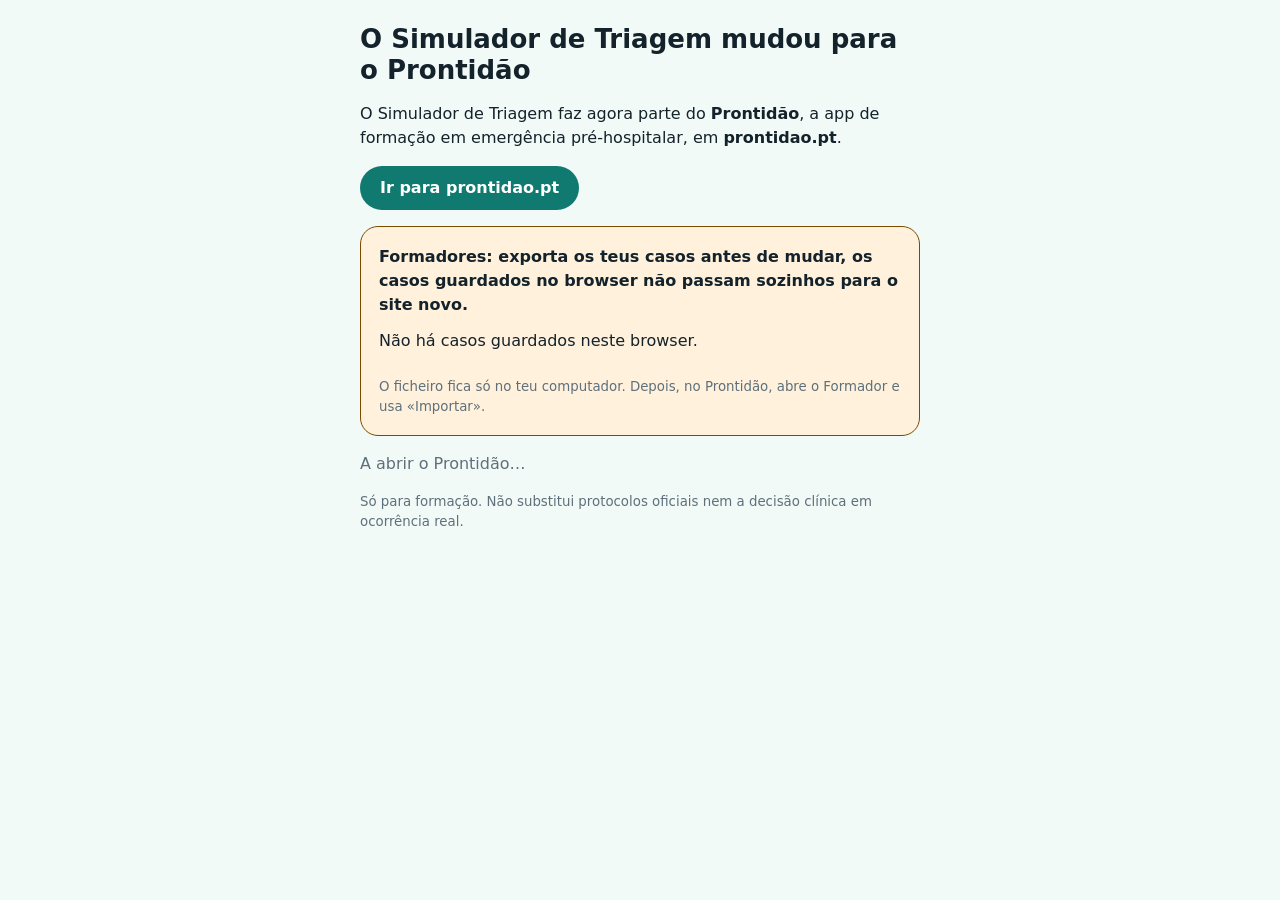
<file: index.html>
<!doctype html>
<html lang="pt-PT" data-destino="https://prontidao.pt/simulador/">
<head>
<meta charset="utf-8">
<meta name="viewport" content="width=device-width, initial-scale=1">
<meta http-equiv="Content-Security-Policy" content="default-src 'none'; script-src 'self'; style-src 'self'; img-src 'self'; base-uri 'none'; form-action 'none'">
<meta name="referrer" content="no-referrer">
<meta name="robots" content="noindex">
<link rel="canonical" href="https://prontidao.pt/simulador/">
<title>Simulador de Triagem mudou para o Prontidão</title>
<link rel="stylesheet" href="mudanca.css">
<script src="mudanca.js" defer></script>
</head>
<body>
<main>
  <h1>O Simulador de Triagem mudou para o Prontidão</h1>
  <p>O Simulador de Triagem faz agora parte do <b>Prontidão</b>, a app de formação em emergência pré-hospitalar, em <b>prontidao.pt</b>.</p>
  <p><a class="btn btn-principal" href="https://prontidao.pt/simulador/">Ir para prontidao.pt</a></p>
  <section class="cartao aviso" aria-labelledby="t-formadores">
    <p id="t-formadores"><b>Formadores: exporta os teus casos antes de mudar, os casos guardados no browser não passam sozinhos para o site novo.</b></p>
    <p id="estado-casos" role="status">A verificar se há casos guardados neste browser…</p>
    <p><button type="button" class="btn btn-secundario" id="btn-exportar" hidden>Exportar os meus casos</button></p>
    <small>O ficheiro fica só no teu computador. Depois, no Prontidão, abre o Formador e usa «Importar».</small>
  </section>
  <p id="espera" class="muted" hidden>A abrir o Prontidão…</p>
  <small>Só para formação. Não substitui protocolos oficiais nem a decisão clínica em ocorrência real.</small>
</main>
</body>
</html>
</file>
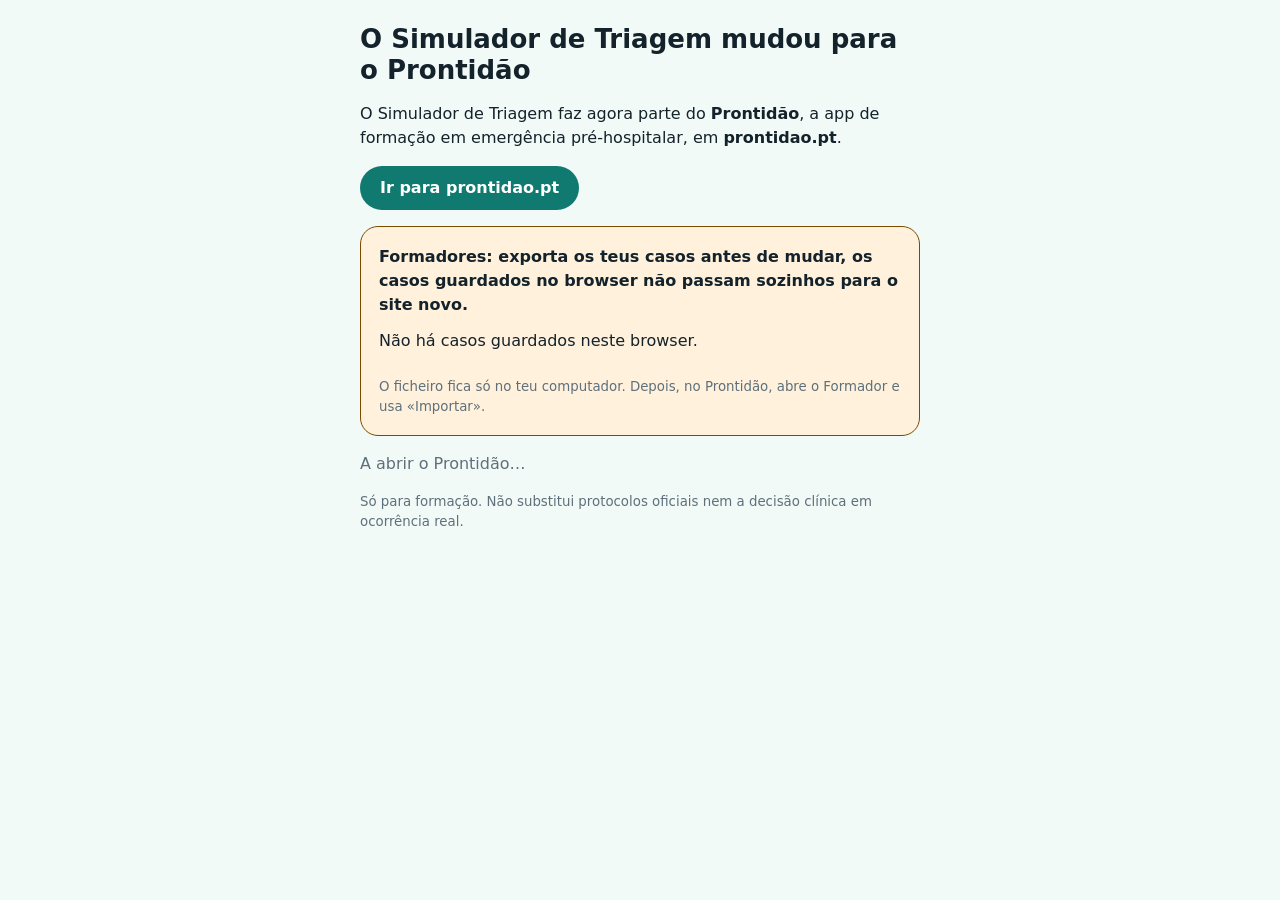
<file: abcde.html>
<!doctype html>
<html lang="pt-PT" data-destino="https://prontidao.pt/abcde/">
<head>
<meta charset="utf-8">
<meta name="viewport" content="width=device-width, initial-scale=1">
<meta http-equiv="Content-Security-Policy" content="default-src 'none'; script-src 'self'; style-src 'self'; img-src 'self'; base-uri 'none'; form-action 'none'">
<meta name="referrer" content="no-referrer">
<meta name="robots" content="noindex">
<link rel="canonical" href="https://prontidao.pt/abcde/">
<title>Simulador de Triagem mudou para o Prontidão</title>
<link rel="stylesheet" href="mudanca.css">
<script src="mudanca.js" defer></script>
</head>
<body>
<main>
  <h1>O Simulador de Triagem mudou para o Prontidão</h1>
  <p>O Simulador de Triagem faz agora parte do <b>Prontidão</b>, a app de formação em emergência pré-hospitalar, em <b>prontidao.pt</b>.</p>
  <p><a class="btn btn-principal" href="https://prontidao.pt/abcde/">Ir para prontidao.pt</a></p>
  <section class="cartao aviso" aria-labelledby="t-formadores">
    <p id="t-formadores"><b>Formadores: exporta os teus casos antes de mudar, os casos guardados no browser não passam sozinhos para o site novo.</b></p>
    <p id="estado-casos" role="status">A verificar se há casos guardados neste browser…</p>
    <p><button type="button" class="btn btn-secundario" id="btn-exportar" hidden>Exportar os meus casos</button></p>
    <small>O ficheiro fica só no teu computador. Depois, no Prontidão, abre o Formador e usa «Importar».</small>
  </section>
  <p id="espera" class="muted" hidden>A abrir o Prontidão…</p>
  <small>Só para formação. Não substitui protocolos oficiais nem a decisão clínica em ocorrência real.</small>
</main>
</body>
</html>
</file>
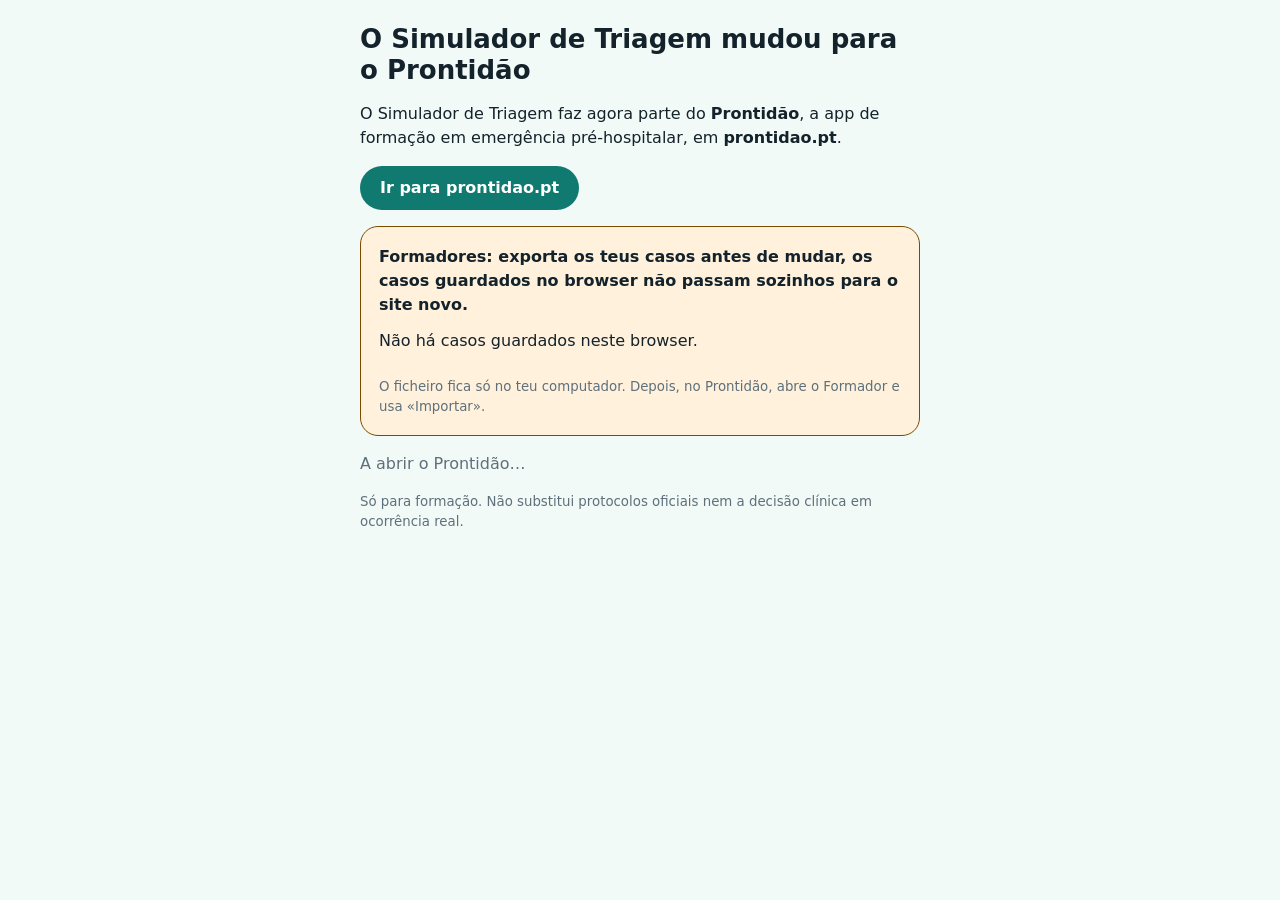
<file: parametros_vitais.html>
<!doctype html>
<html lang="pt-PT" data-destino="https://prontidao.pt/parametros/">
<head>
<meta charset="utf-8">
<meta name="viewport" content="width=device-width, initial-scale=1">
<meta http-equiv="Content-Security-Policy" content="default-src 'none'; script-src 'self'; style-src 'self'; img-src 'self'; base-uri 'none'; form-action 'none'">
<meta name="referrer" content="no-referrer">
<meta name="robots" content="noindex">
<link rel="canonical" href="https://prontidao.pt/parametros/">
<title>Simulador de Triagem mudou para o Prontidão</title>
<link rel="stylesheet" href="mudanca.css">
<script src="mudanca.js" defer></script>
</head>
<body>
<main>
  <h1>O Simulador de Triagem mudou para o Prontidão</h1>
  <p>O Simulador de Triagem faz agora parte do <b>Prontidão</b>, a app de formação em emergência pré-hospitalar, em <b>prontidao.pt</b>.</p>
  <p><a class="btn btn-principal" href="https://prontidao.pt/parametros/">Ir para prontidao.pt</a></p>
  <section class="cartao aviso" aria-labelledby="t-formadores">
    <p id="t-formadores"><b>Formadores: exporta os teus casos antes de mudar, os casos guardados no browser não passam sozinhos para o site novo.</b></p>
    <p id="estado-casos" role="status">A verificar se há casos guardados neste browser…</p>
    <p><button type="button" class="btn btn-secundario" id="btn-exportar" hidden>Exportar os meus casos</button></p>
    <small>O ficheiro fica só no teu computador. Depois, no Prontidão, abre o Formador e usa «Importar».</small>
  </section>
  <p id="espera" class="muted" hidden>A abrir o Prontidão…</p>
  <small>Só para formação. Não substitui protocolos oficiais nem a decisão clínica em ocorrência real.</small>
</main>
</body>
</html>
</file>
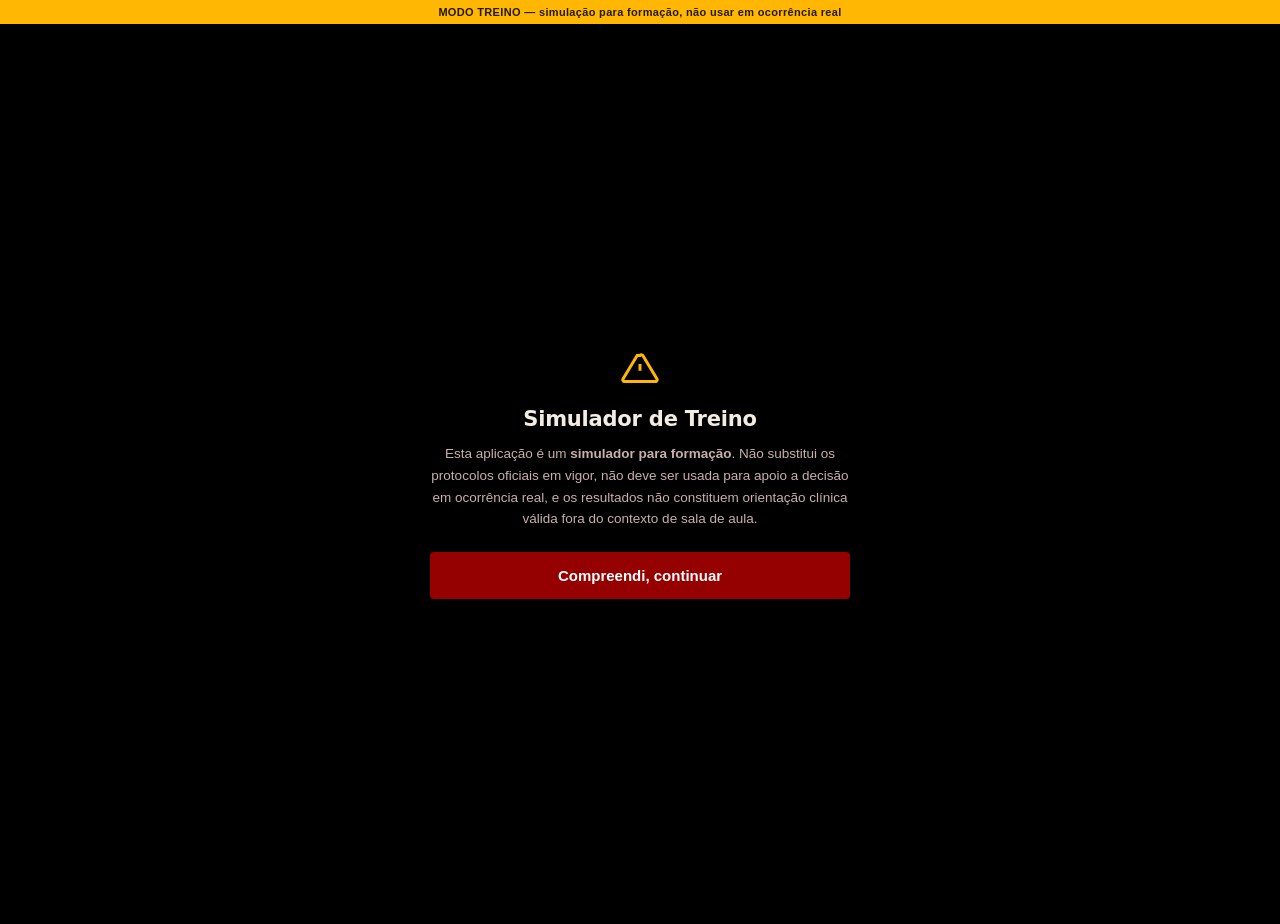
<file: triagem_template.html>
<!DOCTYPE html>
<html lang="pt-PT">
<head>
<meta charset="UTF-8">
<meta name="viewport" content="width=device-width, initial-scale=1.0, maximum-scale=1">
<title>Triagem — Simulador de Treino</title>
<style>
  :root{
    --bg: #000000; --panel: #3D0000; --panel-2: #4A0000; --header-1: #000000; --header-2: #3D0000; --ink: #F3ECE3; --ink-soft: #C9AFAF; --line: #5C1010;
    /* --red é reservado EXCLUSIVAMENTE pra bandeira clínica de urgência real —
       nunca usar em botões, chips selecionados ou qualquer destaque de marca */
    --red: #FF0000; --red-soft: #550000;
    --teal: #5FD1C0; --teal-soft: #12302D;
    --amber: #FFB703; --amber-soft: #3D2B08;
    /* cor de marca/destaque (vermelho-sangue) — deliberadamente mais escura
       que --red, pra nunca ser confundida com bandeira de urgência */
    --brand: #950101; --brand-2: #950101; --brand-soft: #2A0000;
    --success: #4ADE80;
    --radius: 4px;
  }
  *{box-sizing:border-box; -webkit-tap-highlight-color: transparent;}
  html,body{margin:0; padding:0; background:var(--bg); color:var(--ink);
    font-family: -apple-system, BlinkMacSystemFont, "Segoe UI", Roboto, Helvetica, Arial, sans-serif;
    -webkit-font-smoothing: antialiased;
  }
  .display{ font-family: ui-sans-serif, system-ui, -apple-system, "Segoe UI", Roboto, Arial, sans-serif;
    font-weight: 800; letter-spacing: -0.01em; }
  button{ font-family: inherit; }
  [data-instrutor-only]{ display:none; }
  body.is-instrutor [data-instrutor-only]{ display:block; }
  body.is-instrutor [data-instrutor-only].inline{ display:inline-flex; }

  /* ---------- faixa de treino (sempre visível) ---------- */
  #trainingBanner{ position:sticky; top:0; z-index:30; background:var(--amber); color:#241A00;
    font-size:11px; font-weight:800; text-align:center; padding:6px 10px; letter-spacing:.03em; }

  .view{ min-height:100vh; display:flex; flex-direction:column; }
  .view[hidden]{ display:none; }

  header{ position: sticky; top:26px; z-index: 20; background: linear-gradient(120deg, var(--header-1), var(--header-2)); color: #fff;
    padding: 12px 16px 12px; border-bottom: 3px solid rgba(0,0,0,.18); flex:0 0 auto; overflow:hidden; }
  header::before{ content:""; position:absolute; inset:0; z-index:-1; pointer-events:none;
    background-image:url("data:image/svg+xml,<svg xmlns='http://www.w3.org/2000/svg' width='150' height='60' viewBox='0 0 150 60'><path d='M0,30 H40 L46,30 L50,14 L54,30 L64,30 L70,30 L74,50 L78,4 L82,44 L86,30 L96,30 L102,22 L108,30 H150' fill='none' stroke='%23950101' stroke-width='2.5' stroke-linejoin='round' stroke-linecap='round'/></svg>"); background-repeat:repeat-x; background-position:0 center;
    background-size:150px 60%; opacity:.5; }
  .back-row{ display:flex; align-items:center; gap:6px; font-size:12.5px; color:#C9CFD6;
    margin-bottom:8px; font-weight:600; cursor:pointer; text-decoration:none; width:fit-content; }
  .back-row svg{ width:14px; height:14px; flex:0 0 auto; }
  .consulta-btn{ display:inline-flex; align-items:center; gap:7px; background:rgba(255,255,255,.14);
    border:1.5px solid rgba(255,255,255,.4); color:#fff; text-decoration:none; padding:8px 13px 8px 11px;
    border-radius:999px; font-size:12px; font-weight:800; flex:0 0 auto; }
  .consulta-btn svg{ width:15px; height:15px; flex:0 0 auto; }
  .consulta-btn:active{ background:rgba(255,255,255,.24); }
  .casos-header-row{ display:flex; align-items:center; gap:10px; flex-wrap:wrap; margin-bottom:2px; }
  .casos-header-row h1{ margin:0; }
  .top-row{ display:flex; align-items:flex-start; justify-content:space-between; gap:8px; }
  header h1{ margin:0; font-size: 19px; line-height:1.15; }
  header .tag{ font-size: 10.5px; letter-spacing: .04em; color: #C9CFD6; margin-top:2px; }
  .badge-count{ font-size:11px; color:#0E1013; background:#D8DBDE; padding:3px 8px;
    border-radius: 999px; white-space:nowrap; font-weight:700; flex:0 0 auto; }
  .mode-indicator{ font-size:10.5px; color:#C9CFD6; margin-top:6px; display:flex; align-items:center; gap:6px; }
  .mode-indicator b{ color:#fff; }
  .mode-indicator a{ color:#fff; text-decoration:underline; cursor:pointer; }

  main{ flex:1 1 auto; padding: 14px 14px 24px; max-width:640px; width:100%; margin:0 auto; }

  /* ---------- ecrã de aviso de treino ---------- */
  .gate-main{ display:flex; align-items:center; justify-content:center; flex:1; padding:24px 18px; }
  .gate-box{ max-width:420px; text-align:center; }
  .gate-box svg{ width:40px; height:40px; margin-bottom:14px; }
  .gate-box h1{ margin:0 0 12px; font-size:21px; }
  .gate-box p{ font-size:13.5px; line-height:1.6; color:var(--ink-soft); margin:0 0 22px; }
  .gate-box .cta-btn{ padding:15px 22px; }

  /* ---------- seleção de modo ---------- */
  .mode-intro{ text-align:center; padding:8px 4px 20px; }
  .mode-intro h2{ margin:0 0 6px; font-size:18px; }
  .mode-intro p{ font-size:13px; color:var(--ink-soft); margin:0; line-height:1.5; }
  .mode-btn-row{ display:flex; flex-direction:column; gap:10px; }
  .mode-btn{ padding:18px; border-radius:var(--radius); border:1.5px solid var(--line); background:var(--panel);
    font-size:15px; font-weight:800; color:var(--ink); cursor:pointer; text-align:left; display:flex; align-items:center; gap:12px; }
  .mode-btn svg{ width:22px; height:22px; flex:0 0 auto; color:var(--brand); }
  .mode-btn .mode-btn-sub{ font-size:11.5px; font-weight:600; color:var(--ink-soft); margin-top:2px; }
  .pin-box{ margin-top:14px; background:var(--panel); border:1px solid var(--line); border-radius:var(--radius); padding:14px; }
  .pin-error{ font-size:12px; color:var(--red); font-weight:700; margin:6px 2px 10px; }

  /* ---------- campos genéricos (formulário / editor) ---------- */
  .field-label{ display:block; font-size:11.5px; text-transform:uppercase; letter-spacing:.05em;
    color:var(--ink-soft); font-weight:700; margin:16px 2px 7px; }
  .field-label:first-child{ margin-top:0; }
  .field-input{ width:100%; padding:11px 12px; border-radius:var(--radius); border:1px solid var(--line);
    font-size:14.5px; background:var(--panel-2); color:var(--ink); font-family:inherit; }
  .field-input:focus{ outline:2px solid var(--brand); outline-offset:-1px; }
  .field-textarea{ resize:vertical; line-height:1.5; }

  /* ---------- casos ---------- */
  .caso-card{ background:var(--panel); border:1px solid var(--line); border-radius:var(--radius);
    padding:14px 15px; margin-bottom:9px; cursor:pointer; }
  .caso-card.livre{ border-style:dashed; border-color:var(--ink-soft); }
  .caso-card-top{ display:flex; align-items:center; justify-content:space-between; gap:8px; }
  .caso-titulo{ font-size:14.5px; font-weight:800; line-height:1.3; }
  .caso-badge{ font-size:10px; font-weight:700; text-transform:uppercase; letter-spacing:.03em;
    padding:2px 8px; border-radius:999px; background:var(--panel-2); color:var(--ink-soft); white-space:nowrap; }
  .caso-cat{ font-size:11.5px; color:var(--ink-soft); margin-top:4px; }
  .caso-del{ font-size:11px; font-weight:700; color:var(--red); margin-top:8px; cursor:pointer; display:inline-block; }
  .casos-tools{ display:flex; gap:8px; margin-top:16px; }
  .mini-btn{ flex:1; padding:10px; border-radius:var(--radius); border:1px solid var(--line); background:var(--panel-2);
    font-size:12.5px; font-weight:700; color:var(--ink); text-align:center; cursor:pointer; }

  /* ---------- vinheta ---------- */
  .vinheta-box{ background:var(--panel); border:1.5px solid var(--brand); border-radius:var(--radius); padding:14px 15px; margin-bottom:16px; }
  .vinheta-label{ font-size:10.5px; text-transform:uppercase; letter-spacing:.05em; font-weight:800; color:var(--ink-soft); margin-bottom:6px; }
  .vinheta-label span{ color:var(--ink); }
  .vinheta-texto{ font-size:13.5px; line-height:1.6; color:var(--ink); font-style:italic; }
  .vinheta-instrutor-tools{ display:flex; gap:8px; margin-top:12px; }
  .gabarito-box{ margin-top:12px; background:var(--panel-2); border:1.5px dashed var(--ink-soft); border-radius:var(--radius); padding:12px 13px; }
  .gabarito-label{ font-size:10.5px; text-transform:uppercase; letter-spacing:.05em; font-weight:800; color:var(--ink-soft); margin-bottom:8px; }
  .gabarito-resposta{ font-size:14px; font-weight:800; color:var(--ink); margin-bottom:4px; }
  .gabarito-nota{ font-size:12.5px; color:var(--ink); line-height:1.5; margin-top:8px; }
  .gabarito-check{ display:flex; align-items:center; gap:7px; font-size:12.5px; font-weight:800; margin-top:10px; padding-top:10px; border-top:1px solid var(--line); }
  .gabarito-check svg{ width:15px; height:15px; flex:0 0 auto; }
  .gabarito-check.ok{ color:var(--success); }
  .gabarito-check.parcial{ color:var(--amber); }
  .gabarito-check.falhou{ color:var(--red); }

  /* ---------- formulário ---------- */
  .cat-label{ font-size:11.5px; text-transform:uppercase; letter-spacing:.06em;
    color: var(--ink-soft); margin: 18px 2px 9px; font-weight:700; display:flex; align-items:center; gap:6px; }
  .cat-label:first-child{ margin-top:2px; }
  .cat-label svg{ width:13px; height:13px; opacity:.7; }

  .vitals-grid{ display:grid; grid-template-columns:repeat(2,minmax(0,1fr)); gap:8px; }
  @media (min-width:480px){ .vitals-grid{ grid-template-columns:repeat(3,minmax(0,1fr)); } }
  .vital-card{ background:var(--panel); border:1px solid var(--line); border-radius:var(--radius); padding:10px 12px 11px; }
  .vital-label{ font-size:11px; font-weight:700; color:var(--ink-soft); text-transform:uppercase; letter-spacing:.04em; }
  .vital-input-row{ display:flex; align-items:baseline; gap:4px; margin-top:4px; }
  .vital-input-row input{ width:100%; border:none; background:transparent; font-size:22px; font-weight:800;
    color:var(--ink); padding:2px 0; font-family:inherit; -moz-appearance:textfield; }
  .vital-input-row input::-webkit-outer-spin-button, .vital-input-row input::-webkit-inner-spin-button{ -webkit-appearance:none; margin:0; }
  .vital-input-row input:focus{ outline:none; }
  .vital-unit{ font-size:11.5px; color:var(--ink-soft); font-weight:600; white-space:nowrap; }
  .vital-hint{ display:inline-block; margin-top:6px; font-size:10.5px; font-weight:700; padding:2px 7px;
    border-radius:999px; background:var(--amber-soft); color:var(--amber); min-height:19px; }
  .vital-hint:empty{ visibility:hidden; }

  .search-wrap{ position:relative; margin: 2px 0 10px; }
  .sym-search{ width:100%; padding:10px 12px 10px 36px; border-radius: var(--radius);
    border:1px solid var(--line); font-size:14.5px; background:var(--panel-2); color:var(--ink); }
  .sym-search:focus{ outline:2px solid var(--brand); outline-offset:-1px; }
  .search-icon{ position:absolute; left:11px; top:50%; transform:translateY(-50%); width:15px; height:15px; opacity:.45; pointer-events:none; }

  .legend{ font-size:11px; color:var(--ink-soft); margin:0 2px 12px; display:flex; align-items:center; gap:5px; }
  .legend .dot{ width:7px; height:7px; border-radius:50%; background:var(--red); flex:0 0 auto; }

  .sym-card{ background:var(--panel); border:1px solid var(--line); border-radius: var(--radius); margin-bottom:8px; overflow:hidden; }
  .sym-card-head{ padding: 11px 13px; display:flex; align-items:center; justify-content:space-between; gap:10px; cursor:pointer; }
  .sym-card-head h3{ font-size:13.5px; margin:0; font-weight:700; }
  .sym-count-pill{ font-size:10.5px; font-weight:700; color:var(--ink-soft); background:var(--panel-2); padding:2px 7px; border-radius:999px; margin-left:auto; margin-right:8px; }
  .chevron{ width:9px; height:9px; border-right:2px solid var(--ink-soft); border-bottom:2px solid var(--ink-soft);
    transform: rotate(-45deg); transition: transform .15s ease; flex:0 0 auto; }
  .sym-card.open .chevron{ transform: rotate(45deg); }
  .sym-card-body{ display:none; padding: 2px 13px 13px; }
  .sym-card.open .sym-card-body{ display:block; }

  .chips-wrap{ display:flex; flex-wrap:wrap; gap:8px; }
  .sym-chip{ position:relative; flex:0 0 auto; font-size:13px; font-weight:600; padding:11px 14px; border-radius:999px;
    background:var(--panel-2); color:var(--ink); border:1.5px solid var(--line); min-height:44px; display:flex; align-items:center; gap:6px; cursor:pointer; user-select:none; }
  .sym-chip .flagdot{ width:6px; height:6px; border-radius:50%; background:var(--red); position:absolute; top:8px; right:9px; }
  .sym-chip.selected{ background:var(--brand); border-color:var(--brand); color:#fff; }
  .sym-chip .chk{ width:13px; height:13px; display:none; flex:0 0 auto; }
  .sym-chip.selected .chk{ display:block; }
  .sym-chip.selected.flagged{ border-color:var(--red); box-shadow:0 0 0 1.5px var(--red) inset; }

  .cta-wrap{ position:sticky; bottom:0; flex:0 0 auto; padding:10px 14px 16px;
    background:linear-gradient(to top, var(--bg) 65%, transparent); }
  .cta-inner{ max-width:640px; margin:0 auto; }
  .cta-count{ text-align:center; font-size:11.5px; color:var(--ink-soft); margin-bottom:8px; font-weight:600; }
  .cta-count b{ color:var(--ink); }
  .cta-btn{ width:100%; background:linear-gradient(120deg, var(--brand-2), var(--brand)); color:#fff; border:none; border-radius:var(--radius);
    padding:15px; font-size:15px; font-weight:800; text-align:center; cursor:pointer; }
  .cta-btn:disabled{ opacity:.45; }

  .context-label{ font-size:11.5px; text-transform:uppercase; letter-spacing:.06em;
    color: var(--ink-soft); margin: 2px 2px 8px; font-weight:700; }
  .context-toggle{ display:flex; gap:8px; margin-bottom:4px; }
  .context-btn{ flex:1; padding:13px 8px; border-radius:var(--radius); border:1.5px solid var(--line);
    background:var(--panel-2); font-size:13.5px; font-weight:800; text-align:center; cursor:pointer; color:var(--ink);
    min-height:48px; display:flex; align-items:center; justify-content:center; gap:7px; }
  .context-btn svg{ width:16px; height:16px; flex:0 0 auto; }
  .context-btn.active{ background:var(--brand); border-color:var(--brand); color:#fff; }
  .context-btn.active.trauma-on{ background:var(--red); border-color:var(--red); }
  .context-note{ font-size:11px; color:var(--ink-soft); margin:8px 2px 0; line-height:1.4; }

  /* ---------- resultado ---------- */
  .hero{ background:var(--panel); border:1px solid var(--line); border-radius:var(--radius); padding:16px 16px 15px; margin-bottom:14px; }
  .hero.sev-red{ border-top:5px solid var(--red); }
  .hero.sev-teal{ border-top:5px solid var(--teal); }
  .hero-flag{ display:flex; align-items:center; gap:7px; font-size:12px; font-weight:800;
    text-transform:uppercase; letter-spacing:.03em; margin-bottom:9px; }
  .hero.sev-red .hero-flag{ color:var(--red); }
  .hero.sev-teal .hero-flag{ color:var(--teal); }
  .hero-flag svg{ width:15px; height:15px; }
  .hero h2{ margin:0 0 10px; font-size:20px; line-height:1.2; }
  .hero-meta{ display:flex; align-items:center; gap:8px; margin-bottom:14px; flex-wrap:wrap; }
  .conf-badge{ font-size:13px; font-weight:800; padding:4px 10px; border-radius:999px; }
  .hero.sev-red .conf-badge{ background:var(--red-soft); color:var(--red); }
  .hero.sev-teal .conf-badge{ background:var(--teal-soft); color:var(--teal); }
  .conf-label{ font-size:12px; color:var(--ink-soft); font-weight:600; }

  .criteria-title{ font-size:11px; font-weight:800; text-transform:uppercase; letter-spacing:.05em; color:var(--ink-soft); margin-bottom:8px; }
  .criteria-wrap{ display:flex; flex-wrap:wrap; gap:7px; }
  .crit-chip{ font-size:12.5px; font-weight:600; padding:6px 11px; border-radius:999px; background:var(--panel-2); color:var(--ink); }
  .crit-chip.flag{ background:var(--red-soft); color:var(--red); display:flex; align-items:center; gap:5px; font-weight:800; }
  .crit-chip.flag svg{ width:11px; height:11px; }

  .section-box{ margin-top:14px; background:var(--teal-soft); border-left:3px solid var(--teal);
    border-radius:0 var(--radius) var(--radius) 0; padding:12px 13px; }
  .section-box-title{ display:flex; align-items:center; gap:6px; font-size:12px; font-weight:800; color:var(--teal);
    text-transform:uppercase; letter-spacing:.04em; margin-bottom:8px; }
  .section-box-title svg{ width:13px; height:13px; }
  ul.at-list{ margin:0; padding:0; list-style:none; }
  ul.at-list li{ font-size:13.5px; line-height:1.5; padding:5px 0 5px 16px; position:relative; color:var(--ink); }
  ul.at-list li::before{ content:""; position:absolute; left:2px; top:12px; width:5px; height:5px; background:var(--teal); border-radius:1px; }
  .at-group-label{ font-size:11px; font-weight:800; text-transform:uppercase; letter-spacing:.03em; color:var(--teal); margin:10px 0 2px; }
  .at-group-label:first-child{ margin-top:0; }

  .warn-box{ background:var(--amber-soft); border:1.5px solid var(--amber); border-radius:var(--radius); padding:13px 14px; margin-bottom:16px; }
  .warn-top{ display:flex; align-items:flex-start; gap:9px; }
  .warn-top svg{ width:20px; height:20px; flex:0 0 auto; margin-top:1px; }
  .warn-title{ font-size:14.5px; font-weight:800; color:var(--ink); line-height:1.3; margin-bottom:4px; }
  .warn-body{ font-size:12.5px; line-height:1.5; color:var(--ink); }
  .warn-body b{ font-weight:800; }

  .tied-label, .outras-label{ font-size:11.5px; text-transform:uppercase; letter-spacing:.06em; color:var(--ink-soft);
    font-weight:700; margin:16px 2px 10px; }
  .tied-label:first-child, .outras-label:first-child{ margin-top:4px; }

  .tied-card{ background:var(--panel); border:1.5px solid var(--line); border-radius:var(--radius); padding:13px 14px; margin-bottom:10px; }
  .tied-top{ display:flex; align-items:center; justify-content:space-between; gap:8px; margin-bottom:9px; }
  .tied-name{ font-size:15px; font-weight:800; line-height:1.25; }
  .tied-name .sub{ font-weight:600; color:var(--ink-soft); font-size:12.5px; }
  .tied-pct{ font-size:12.5px; font-weight:800; padding:3px 9px; border-radius:999px; background:var(--panel-2); color:var(--ink-soft); white-space:nowrap; }
  .tied-criteria{ display:flex; flex-wrap:wrap; gap:6px; }
  .crit-chip-sm{ font-size:11.5px; font-weight:600; padding:5px 9px; border-radius:999px; background:var(--panel-2); color:var(--ink-soft); }
  .crit-chip-sm.flag{ background:var(--red-soft); color:var(--red); font-weight:800; }

  .empty-state{ text-align:center; color:var(--ink-soft); padding:50px 20px; font-size:14px; line-height:1.6; }
  .empty-state svg{ width:34px; height:34px; opacity:.4; margin-bottom:10px; }

  .footer-note{ margin-top:20px; text-align:center; color:var(--ink-soft); font-size:11px; line-height:1.5; padding:0 6px; }
  .footer-note b{ color:var(--red); }
</style>
</head>
<body>

<div id="trainingBanner">MODO TREINO — simulação para formação, não usar em ocorrência real</div>

<div id="app">

  <!-- ========================= GATE DE AVISO ========================= -->
  <div class="view" id="view-gate">
    <main class="gate-main">
      <div class="gate-box">
        <svg viewBox="0 0 24 24" fill="none" stroke="#FFB703" stroke-width="1.8"><path d="M12 9v4M12 17h.01M10.3 3.9L1.8 18a1 1 0 00.9 1.5h18.6a1 1 0 00.9-1.5L13.7 3.9a1 1 0 00-1.7 0z"/></svg>
        <h1 class="display">Simulador de Treino</h1>
        <p>Esta aplicação é um <b>simulador para formação</b>. Não substitui os protocolos oficiais em vigor, não deve ser usada para apoio a decisão em ocorrência real, e os resultados não constituem orientação clínica válida fora do contexto de sala de aula.</p>
        <button class="cta-btn" id="btnAckTreino">Compreendi, continuar</button>
      </div>
    </main>
  </div>

  <!-- ========================= SELEÇÃO DE MODO ========================= -->
  <div class="view" id="view-mode" hidden>
    <header><h1 class="display">Quem está a usar?</h1><div class="tag">Escolha o seu perfil nesta sessão</div></header>
    <main>
      <div class="mode-btn-row">
        <button class="mode-btn" id="btnSouAluno">
          <svg viewBox="0 0 24 24" fill="none" stroke="currentColor" stroke-width="2"><path d="M12 14l9-5-9-5-9 5 9 5z"/><path d="M12 14l6.16-3.42A9 9 0 0121 12v3.5"/><path d="M6 12v5c3 2 9 2 12 0v-5"/></svg>
          <div><div>Sou Aluno</div><div class="mode-btn-sub">Vejo só o resultado do motor, sem gabarito</div></div>
        </button>
        <button class="mode-btn" id="btnSouInstrutor">
          <svg viewBox="0 0 24 24" fill="none" stroke="currentColor" stroke-width="2"><circle cx="12" cy="8" r="4"/><path d="M4 21v-1a8 8 0 0116 0v1"/></svg>
          <div><div>Sou Instrutor</div><div class="mode-btn-sub">Vejo gabarito e posso criar casos</div></div>
        </button>
      </div>
      <div class="pin-box" id="pinBox" hidden>
        <label class="field-label">Código do dia (fornecido pelo instrutor responsável)</label>
        <input id="pinInput" class="field-input" type="tel" inputmode="numeric" maxlength="4" placeholder="____">
        <div class="pin-error" id="pinError" hidden>Código incorreto.</div>
        <button class="cta-btn" id="btnConfirmarPin" style="margin-top:6px;">Confirmar</button>
      </div>
    </main>
  </div>

  <!-- ========================= LISTA DE CASOS ========================= -->
  <div class="view" id="view-casos" hidden>
    <header>
      <div class="casos-header-row">
        <a class="consulta-btn" href="emergencias_medicas.html">
          <svg viewBox="0 0 24 24" fill="none" stroke="currentColor" stroke-width="2.2"><path d="M4 19.5A2.5 2.5 0 016.5 17H20"/><path d="M6.5 2H20v20H6.5A2.5 2.5 0 014 19.5v-15A2.5 2.5 0 016.5 2z"/></svg>
          Consultas
        </a>
        <h1 class="display">Casos de Treino</h1>
      </div>
      <div class="mode-indicator">Modo: <b id="modoLabel">—</b> · <a id="linkTrocarModo">trocar</a></div>
    </header>
    <main>
      <div class="caso-card livre" id="casoLivre">
        <div class="caso-titulo">Uso livre (sem caso)</div>
        <div class="caso-cat">Explorar o motor com achados à sua escolha</div>
      </div>
      <div id="casosList"></div>
      <div class="casos-tools" data-instrutor-only>
        <button type="button" class="mini-btn" id="btnNovoCaso">+ Criar novo caso</button>
        <button type="button" class="mini-btn" id="btnExportarCasos">Exportar</button>
        <button type="button" class="mini-btn" id="btnImportarCasos">Importar</button>
        <input type="file" id="inputImportar" accept="application/json" hidden>
      </div>
    </main>
  </div>

  <!-- ========================= EDITOR DE CASO (instrutor) ========================= -->
  <div class="view" id="view-editor" hidden>
    <header>
      <div class="back-row" id="btnCancelarEditor">
        <svg viewBox="0 0 24 24" fill="none" stroke="#C9CFD6" stroke-width="2.4"><path d="M15 18l-6-6 6-6"/></svg>
        Cancelar
      </div>
      <h1 class="display">Novo Caso Fictício</h1>
    </header>
    <main>
      <label class="field-label">Título</label>
      <input id="edTitulo" class="field-input" type="text" placeholder="Ex: Dispneia súbita com sibilos">

      <label class="field-label">Categoria alvo (opcional)</label>
      <select id="edCategoria" class="field-input"><option value="">—</option></select>

      <label class="field-label">Nível de dificuldade</label>
      <select id="edNivel" class="field-input">
        <option value="iniciante">Iniciante</option>
        <option value="intermediario">Intermediário</option>
        <option value="avancado">Avançado</option>
      </select>

      <label class="field-label">Vinheta (o que o aluno vai ler)</label>
      <textarea id="edVinheta" class="field-input field-textarea" rows="5" placeholder="Descreva o cenário que o aluno deve interpretar..."></textarea>

      <label class="field-label">Tipo de gabarito</label>
      <div class="context-toggle" id="edTipoGabarito">
        <button type="button" class="context-btn active" data-tipo="definido">Diagnóstico definido</button>
        <button type="button" class="context-btn" data-tipo="ambiguo">Caso ambíguo (2+ válidos)</button>
      </div>

      <div id="edGabaritoDefinido">
        <label class="field-label">Ficha correta</label>
        <select id="edFichaId" class="field-input"></select>
        <label class="field-label">Variante (se houver)</label>
        <select id="edVariante" class="field-input"><option value="">—</option></select>
      </div>

      <div id="edGabaritoAmbiguo" hidden>
        <label class="field-label">Candidatos válidos (marque 2 ou mais)</label>
        <div id="edCandidatosList" style="max-height:260px; overflow-y:auto; border:1px solid var(--line); border-radius:var(--radius); padding:8px;"></div>
      </div>

      <label class="field-label" style="margin-top:20px;">Vitais esperados (opcional)</label>
      <div class="vitals-grid" id="edVitalsGrid"></div>

      <label class="field-label" style="margin-top:16px;">Sinais/sintomas esperados (opcional)</label>
      <div class="search-wrap">
        <svg class="search-icon" viewBox="0 0 24 24" fill="none" stroke="#F3ECE3" stroke-width="2.2"><circle cx="11" cy="11" r="7"/><line x1="21" y1="21" x2="16.65" y2="16.65"/></svg>
        <input id="edSymSearch" class="sym-search" type="text" placeholder="Pesquisar sinal ou sintoma...">
      </div>
      <div id="edSymGroups"></div>

      <label class="field-label">Nota para o instrutor (opcional)</label>
      <textarea id="edNota" class="field-input field-textarea" rows="3" placeholder="Objetivo pedagógico, pontos de discussão..."></textarea>

      <button class="cta-btn" id="btnSalvarCaso" style="margin-top:20px;">Guardar Caso</button>
    </main>
  </div>

  <!-- ========================= FORMULÁRIO ========================= -->
  <div class="view" id="view-form" hidden>
    <header>
      <div class="back-row" id="btnVoltarCasos">
        <svg viewBox="0 0 24 24" fill="none" stroke="#C9CFD6" stroke-width="2.4"><path d="M15 18l-6-6 6-6"/></svg>
        Trocar de caso
      </div>
      <div class="top-row">
        <div>
          <h1 class="display">Nova Avaliação</h1>
          <div class="tag">Sinais vitais e sintomas observados</div>
        </div>
        <div class="badge-count" id="selCount">0 selec.</div>
      </div>
    </header>

    <main>
      <div class="vinheta-box" id="vinhetaBox" hidden>
        <div class="vinheta-label">Cenário: <span id="vinhetaTitulo"></span></div>
        <div class="vinheta-texto" id="vinhetaTexto"></div>
        <div class="vinheta-instrutor-tools" data-instrutor-only>
          <button type="button" class="mini-btn" id="btnVerGabarito">Ver gabarito</button>
          <button type="button" class="mini-btn" id="btnPreencherDemo">Preencher c/ dados esperados</button>
        </div>
        <div class="gabarito-box" id="gabaritoInline" hidden></div>
      </div>

      <div class="context-label">Contexto</div>
      <div class="context-toggle" id="contextToggle">
        <button type="button" class="context-btn active" data-trauma="nao">
          <svg viewBox="0 0 24 24" fill="none" stroke="currentColor" stroke-width="2.2"><path d="M9 11l3 3L22 4"/><path d="M21 12v7a2 2 0 01-2 2H5a2 2 0 01-2-2V5a2 2 0 012-2h11"/></svg>
          Sem trauma
        </button>
        <button type="button" class="context-btn" data-trauma="sim">
          <svg viewBox="0 0 24 24" fill="none" stroke="currentColor" stroke-width="2.2"><path d="M10.29 3.86L1.82 18a1 1 0 00.86 1.5h18.64a1 1 0 00.86-1.5L13.71 3.86a1 1 0 00-1.72 0z"/><path d="M12 9v4M12 17h.01"/></svg>
          Houve trauma
        </button>
      </div>
      <div class="context-note" id="contextNote">Fichas de trauma (torácico, TCE, queimaduras, etc.) só entram na análise com mecanismo confirmado.</div>

      <div class="context-label" style="margin-top:14px;">Faixa etária</div>
      <div class="context-toggle" id="idadeToggle">
        <button type="button" class="context-btn active" data-idade="adulto">Adulto</button>
        <button type="button" class="context-btn" data-idade="pediatrico">Pediátrico</button>
      </div>
      <div class="context-note" id="idadeNote">Fichas de Pediatria só entram na análise quando a vítima é pediátrica. Os valores de referência dos sinais vitais continuam calibrados para adultos em ambos os modos.</div>

      <div class="cat-label" style="margin-top:20px;">
        <svg viewBox="0 0 24 24" fill="none" stroke="#B4A493" stroke-width="2"><path d="M3 12h4l2-7 4 14 2-7h6"/></svg>
        Sinais Vitais
      </div>
      <div class="vitals-grid" id="vitalsGrid"></div>

      <div class="cat-label" style="margin-top:22px;">
        <svg viewBox="0 0 24 24" fill="none" stroke="#B4A493" stroke-width="2"><path d="M9 11l3 3L22 4"/><path d="M21 12v7a2 2 0 01-2 2H5a2 2 0 01-2-2V5a2 2 0 012-2h11"/></svg>
        Sinais e Sintomas
      </div>
      <div class="search-wrap">
        <svg class="search-icon" viewBox="0 0 24 24" fill="none" stroke="#F3ECE3" stroke-width="2.2"><circle cx="11" cy="11" r="7"/><line x1="21" y1="21" x2="16.65" y2="16.65"/></svg>
        <input id="symSearch" class="sym-search" type="text" placeholder="Pesquisar sinal ou sintoma..." autocomplete="off">
      </div>
      <div class="legend"><span class="dot"></span> achado de alta relevância clínica</div>
      <div id="symGroups"></div>
    </main>

    <div class="cta-wrap">
      <div class="cta-inner">
        <div class="cta-count" id="ctaCount">0 achados selecionados</div>
        <button class="cta-btn" id="btnAnalisar" disabled>Analisar Sintomas</button>
      </div>
    </div>
  </div>

  <!-- ========================= RESULTADO ========================= -->
  <div class="view" id="view-result" hidden>
    <header>
      <div class="back-row" id="btnVoltar">
        <svg viewBox="0 0 24 24" fill="none" stroke="#C9CFD6" stroke-width="2.4"><path d="M15 18l-6-6 6-6"/></svg>
        Editar achados
      </div>
      <h1 class="display">Resultado da Triagem</h1>
      <div class="tag" id="resultTag"></div>
    </header>
    <main id="resultMain"></main>
  </div>

</div>

<script type="application/json" id="taxonomia-source">__TAXONOMIA_JSON__</script>
<script type="application/json" id="criterios-source">__CRITERIOS_JSON__</script>
<script type="application/json" id="atuacoes-source">__ATUACOES_JSON__</script>
<script type="application/json" id="casos-source">__CASOS_JSON__</script>

<script>
(function(){
  "use strict";

  var taxonomia = JSON.parse(document.getElementById("taxonomia-source").textContent);
  var fichas = JSON.parse(document.getElementById("criterios-source").textContent);
  var atuacoes = JSON.parse(document.getElementById("atuacoes-source").textContent);
  var CASOS_EMBUTIDOS = JSON.parse(document.getElementById("casos-source").textContent);

  var BONUS_BANDEIRA = 2;
  var LIMIAR_DIFERENCIACAO_PONTOS = 12;
  var GRUPOS_ORDEM = ["Geral","Respiratório","Cardiovascular","Neurológico","Endócrino",
    "Gastrointestinal","Sistêmico","Intoxicações","Trauma","Obstetrícia","Pediatria"];

  var ICON_FLAG = '<svg viewBox="0 0 24 24" fill="none" stroke="currentColor" stroke-width="2.4"><path d="M4 21V4a1 1 0 011-1h13.5a.5.5 0 01.4.8L15 9l3.9 5.2a.5.5 0 01-.4.8H5v6"/></svg>';
  var ICON_CHECK = '<svg class="chk" viewBox="0 0 24 24" fill="none" stroke="#fff" stroke-width="3"><path d="M20 6L9 17l-5-5"/></svg>';
  var ICON_WARN = '<svg viewBox="0 0 24 24" fill="none" stroke="#FFB703" stroke-width="2.2"><path d="M12 9v4M12 17h.01M10.3 3.9L1.8 18a1 1 0 00.9 1.5h18.6a1 1 0 00.9-1.5L13.7 3.9a1 1 0 00-1.7 0z"/></svg>';
  var ICON_STEP = '<svg viewBox="0 0 24 24" fill="none" stroke="#5FD1C0" stroke-width="2.2"><path d="M9 11l3 3L22 4"/><path d="M21 12v7a2 2 0 01-2 2H5a2 2 0 01-2-2V5a2 2 0 012-2h11"/></svg>';
  var ICON_EMPTY = '<svg viewBox="0 0 24 24" fill="none" stroke="#B4A493" stroke-width="1.6"><circle cx="11" cy="11" r="7"/><line x1="21" y1="21" x2="16.65" y2="16.65"/></svg>';
  var ICON_OK = '<svg viewBox="0 0 24 24" fill="none" stroke="currentColor" stroke-width="2.6"><path d="M20 6L9 17l-5-5"/></svg>';
  var ICON_X = '<svg viewBox="0 0 24 24" fill="none" stroke="currentColor" stroke-width="2.4"><path d="M18 6L6 18M6 6l12 12"/></svg>';

  function normalizar(s){
    return s.toLowerCase().normalize("NFD").replace(/[\u0300-\u036f]/g, "");
  }
  function formatarVariante(v){
    if (!v) return "";
    return v.split("_").map(function(w){ return w.charAt(0).toUpperCase() + w.slice(1); }).join(" ");
  }

  // ------------------------------------------------------------------
  // Motor de pontuação — porte direto de motor_pontuacao.py
  // ------------------------------------------------------------------
  function tagsDosVitais(vitais){
    var ativas = new Set();
    taxonomia.sinais_vitais.forEach(function(regra){
      var v = vitais[regra.parametro];
      if (v === undefined || v === null || isNaN(v)) return;
      if (regra.min !== null && v < regra.min) return;
      if (regra.max !== null && v > regra.max) return;
      ativas.add(regra.tag);
    });
    return ativas;
  }

  function pontuarLista(criterios, tagsPresentes){
    var totalPeso = 0, obtidoPeso = 0, bateram = [];
    criterios.forEach(function(c){
      var pesoEfetivo = c.peso * (c.bandeira_vermelha ? BONUS_BANDEIRA : 1);
      totalPeso += pesoEfetivo;
      if (tagsPresentes.has(c.tag)){
        obtidoPeso += pesoEfetivo;
        bateram.push(c);
      }
    });
    var precisao = totalPeso ? obtidoPeso / totalPeso : 0;
    var cobertura = tagsPresentes.size ? bateram.length / tagsPresentes.size : 0;
    var f1 = (precisao + cobertura) ? (2 * precisao * cobertura) / (precisao + cobertura) : 0;
    return { precisao: precisao, cobertura: cobertura, f1: f1, bateram: bateram };
  }

  function variantesDaFicha(ficha){
    if (ficha.formato === "plano") return [[null, ficha.criterios]];
    if (ficha.formato === "por_gravidade") return Object.keys(ficha.niveis_gravidade).map(function(k){ return [k, ficha.niveis_gravidade[k]]; });
    if (ficha.formato === "por_subtipo") return Object.keys(ficha.subtipos).map(function(k){ return [k, ficha.subtipos[k]]; });
    return [];
  }

  // Portões de contexto clínico:
  // - Trauma: fichas de Trauma só competem se houver mecanismo confirmado.
  // - Pediátrico: fichas de Pediatria só competem se a vítima for pediátrica
  //   (sem isso, sinais autonómicos genéricos — taquicardia, palidez, sudorese —
  //   fazem fichas pediátricas pequenas "roubarem" o ranking de vítimas adultas,
  //   já que o motor não tem noção de idade por si só).
  var contextoTrauma = false;
  var contextoPediatrico = false;

  function rankear(tagsPresentes, opts){
    opts = opts || {};
    // topN=4, não 3: se um candidato genuinamente empatado com o líder (dentro
    // de LIMIAR_DIFERENCIACAO_PONTOS) ficasse na 4ª posição, um corte em 3
    // o excluiria da avaliação de empate silenciosamente.
    var topN = opts.topN || 4, limiar = opts.limiar != null ? opts.limiar : 0.25, minimoCriterios = opts.minimoCriterios || 2;
    var candidatos = [];
    Object.keys(fichas).forEach(function(fid){
      var ficha = fichas[fid];
      if (ficha.categoria === "Trauma" && !contextoTrauma) return;
      if (ficha.categoria === "Pediatria" && !contextoPediatrico) return;
      variantesDaFicha(ficha).forEach(function(par){
        var variante = par[0], criterios = par[1];
        var r = pontuarLista(criterios, tagsPresentes);
        if (r.bateram.length < minimoCriterios) return;
        candidatos.push({ fid: fid, nome: ficha.nome, variante: variante, precisao: r.precisao, cobertura: r.cobertura, f1: r.f1, bateram: r.bateram });
      });
    });
    candidatos.sort(function(a,b){ return b.f1 - a.f1; });
    return candidatos.filter(function(c){ return c.f1 >= limiar; }).slice(0, topN);
  }

  function avaliarDiferenciacao(candidatos){
    if (!candidatos.length) return { empatados: [], liderF1: 0 };
    var liderF1 = candidatos[0].f1;
    var empatados = candidatos.filter(function(c){ return (liderF1 - c.f1) * 100 < LIMIAR_DIFERENCIACAO_PONTOS; });
    return { empatados: empatados, liderF1: liderF1 };
  }

  var TAGS_BANDEIRA = new Set();
  Object.keys(fichas).forEach(function(fid){
    variantesDaFicha(fichas[fid]).forEach(function(par){
      par[1].forEach(function(c){ if (c.bandeira_vermelha) TAGS_BANDEIRA.add(c.tag); });
    });
  });

  // ------------------------------------------------------------------
  // Componentes reutilizáveis: grelha de vitais e seletor de tags
  // (usados tanto no formulário principal como no editor de casos)
  // ------------------------------------------------------------------
  var PARAM_ORDEM = ["FC","FR","PAS","PAD","SpO2","Temp","Glicemia","Glasgow"];
  var regrasPorParametro = {};
  taxonomia.sinais_vitais.forEach(function(r){
    (regrasPorParametro[r.parametro] = regrasPorParametro[r.parametro] || []).push(r);
  });

  function criarVitalsGrid(container, comHints){
    var inputs = {};
    var hints = {};
    PARAM_ORDEM.forEach(function(param){
      var regras = regrasPorParametro[param];
      if (!regras) return;
      var unidade = regras[0].unidade;
      var card = document.createElement("div");
      card.className = "vital-card";
      card.innerHTML =
        '<div class="vital-label">' + param + '</div>' +
        '<div class="vital-input-row"><input type="number" inputmode="decimal" step="any"><span class="vital-unit">' + unidade + '</span></div>' +
        (comHints ? '<div class="vital-hint"></div>' : '');
      container.appendChild(card);
      inputs[param] = card.querySelector("input");
      if (comHints) hints[param] = card.querySelector(".vital-hint");
    });
    return {
      valores: function(){
        var v = {};
        Object.keys(inputs).forEach(function(p){ var raw = inputs[p].value; if (raw !== "") v[p] = parseFloat(raw); });
        return v;
      },
      setValores: function(v){
        v = v || {};
        Object.keys(inputs).forEach(function(p){ inputs[p].value = (v[p] !== undefined) ? v[p] : ""; });
      },
      limpar: function(){ Object.keys(inputs).forEach(function(p){ inputs[p].value = ""; }); },
      atualizarHints: function(){
        if (!comHints) return;
        var ativas = tagsDosVitais(this.valores());
        PARAM_ORDEM.forEach(function(param){
          var regras = regrasPorParametro[param];
          if (!regras || !hints[param]) return;
          var achado = regras.find(function(r){ return ativas.has(r.tag); });
          hints[param].textContent = achado ? achado.label.replace(/\s*\(.*\)$/, "") : "";
        });
      },
      onChange: function(fn){ Object.keys(inputs).forEach(function(p){ inputs[p].addEventListener("input", fn); }); }
    };
  }

  function criarPickerTags(container, searchInput){
    var gruposMap = {};
    taxonomia.sinais_sintomas.forEach(function(t){ (gruposMap[t.categoria] = gruposMap[t.categoria] || []).push(t); });

    GRUPOS_ORDEM.forEach(function(grupo){
      var tags = gruposMap[grupo];
      if (!tags || !tags.length) return;
      var card = document.createElement("div");
      card.className = "sym-card" + (grupo === "Geral" ? " open" : "");
      card.dataset.grupo = grupo;
      var chipsHtml = tags.map(function(t){
        var flagged = TAGS_BANDEIRA.has(t.tag);
        return '<div class="sym-chip" data-tag="' + t.tag + '" data-label="' + normalizar(t.label) + '">' +
          (flagged ? '<span class="flagdot"></span>' : '') + ICON_CHECK + '<span>' + t.label + '</span></div>';
      }).join("");
      card.innerHTML =
        '<div class="sym-card-head"><h3>' + grupo + '</h3><span class="sym-count-pill" data-count="' + grupo + '"></span><div class="chevron"></div></div>' +
        '<div class="sym-card-body"><div class="chips-wrap">' + chipsHtml + '</div></div>';
      container.appendChild(card);
      card.querySelector(".sym-card-head").addEventListener("click", function(){ card.classList.toggle("open"); });
    });

    container.addEventListener("click", function(e){
      var chip = e.target.closest(".sym-chip");
      if (!chip) return;
      chip.classList.toggle("selected");
      var isFlagged = !!chip.querySelector(".flagdot");
      chip.classList.toggle("flagged", isFlagged && chip.classList.contains("selected"));
      atualizarContagens();
    });

    function atualizarContagens(){
      GRUPOS_ORDEM.forEach(function(grupo){
        var card = container.querySelector('.sym-card[data-grupo="' + grupo + '"]');
        if (!card) return;
        var n = card.querySelectorAll(".sym-chip.selected").length;
        var pill = card.querySelector('[data-count="' + grupo + '"]');
        pill.textContent = n > 0 ? n + " selec." : "";
      });
    }

    if (searchInput){
      searchInput.addEventListener("input", function(){
        var termo = normalizar(searchInput.value.trim());
        var buscando = termo.length > 0;
        container.querySelectorAll(".sym-card").forEach(function(card){
          var algumVisivel = false;
          card.querySelectorAll(".sym-chip").forEach(function(chip){
            var visivel = !buscando || chip.dataset.label.indexOf(termo) !== -1;
            chip.style.display = visivel ? "" : "none";
            if (visivel) algumVisivel = true;
          });
          card.style.display = (buscando && !algumVisivel) ? "none" : "";
          if (buscando && algumVisivel) card.classList.add("open");
          else if (!buscando) card.classList.toggle("open", card.dataset.grupo === "Geral");
        });
      });
    }

    return {
      getSelected: function(){
        var tags = new Set();
        container.querySelectorAll(".sym-chip.selected").forEach(function(chip){ tags.add(chip.dataset.tag); });
        return tags;
      },
      setSelected: function(tagsArray){
        var set = new Set(tagsArray || []);
        container.querySelectorAll(".sym-chip").forEach(function(chip){
          var sel = set.has(chip.dataset.tag);
          chip.classList.toggle("selected", sel);
          var isFlagged = !!chip.querySelector(".flagdot");
          chip.classList.toggle("flagged", isFlagged && sel);
        });
        atualizarContagens();
      },
      limpar: function(){ this.setSelected([]); }
    };
  }

  // ------------------------------------------------------------------
  // Navegação entre views
  // ------------------------------------------------------------------
  var TODAS_VIEWS = ["view-gate","view-mode","view-casos","view-editor","view-form","view-result"];
  function mostrarView(id){
    TODAS_VIEWS.forEach(function(v){ document.getElementById(v).hidden = (v !== id); });
    window.scrollTo(0,0);
  }

  // ------------------------------------------------------------------
  // Estado: modo instrutor/aluno + casos personalizados (localStorage)
  // ------------------------------------------------------------------
  var LS_MODO = "bombeiros_modo_instrutor";
  var LS_CASOS = "bombeiros_casos_custom";
  var modoInstrutor = false;
  var casoAtivo = null;

  function aplicarModoUI(){
    document.body.classList.toggle("is-instrutor", modoInstrutor);
    document.querySelectorAll("#modoLabel").forEach(function(el){ el.textContent = modoInstrutor ? "Instrutor" : "Aluno"; });
  }

  function carregarCasosCustom(){
    try { return JSON.parse(localStorage.getItem(LS_CASOS) || "[]"); } catch(e){ return []; }
  }
  function salvarCasosCustom(lista){
    localStorage.setItem(LS_CASOS, JSON.stringify(lista));
  }
  function todosCasos(){
    return CASOS_EMBUTIDOS.concat(carregarCasosCustom());
  }

  function codigoDoDia(){
    var d = new Date();
    return String(d.getDate()).padStart(2,"0") + String(d.getMonth()+1).padStart(2,"0");
  }

  // ---- gate de treino ----
  document.getElementById("btnAckTreino").addEventListener("click", function(){
    var salvo = localStorage.getItem(LS_MODO);
    if (salvo === null){
      mostrarView("view-mode");
    } else {
      modoInstrutor = salvo === "1";
      aplicarModoUI();
      renderCasosList();
      mostrarView("view-casos");
    }
  });

  // ---- seleção de modo ----
  function escolherModo(instrutor){
    modoInstrutor = instrutor;
    localStorage.setItem(LS_MODO, instrutor ? "1" : "0");
    aplicarModoUI();
    renderCasosList();
    mostrarView("view-casos");
    document.getElementById("pinBox").hidden = true;
    document.getElementById("pinInput").value = "";
    document.getElementById("pinError").hidden = true;
  }
  document.getElementById("btnSouAluno").addEventListener("click", function(){ escolherModo(false); });
  document.getElementById("btnSouInstrutor").addEventListener("click", function(){
    document.getElementById("pinBox").hidden = false;
    document.getElementById("pinInput").focus();
  });
  document.getElementById("btnConfirmarPin").addEventListener("click", function(){
    if (document.getElementById("pinInput").value === codigoDoDia()){
      escolherModo(true);
    } else {
      document.getElementById("pinError").hidden = false;
    }
  });
  document.getElementById("linkTrocarModo").addEventListener("click", function(){ mostrarView("view-mode"); });

  // ---- lista de casos ----
  function renderCasosList(){
    var el = document.getElementById("casosList");
    var embutidosN = CASOS_EMBUTIDOS.length;
    var casos = todosCasos();
    el.innerHTML = casos.map(function(c, i){
      var custom = i >= embutidosN;
      return '<div class="caso-card" data-idx="' + i + '">' +
        '<div class="caso-card-top"><div class="caso-titulo">' + c.titulo + '</div>' +
        (c.nivel_dificuldade ? '<span class="caso-badge">' + c.nivel_dificuldade + '</span>' : '') + '</div>' +
        (c.categoria_alvo ? '<div class="caso-cat">' + c.categoria_alvo + '</div>' : '') +
        (custom ? '<div class="caso-del" data-del="' + i + '" data-instrutor-only style="display:' + (modoInstrutor ? 'inline-block':'none') + '">Eliminar caso</div>' : '') +
        '</div>';
    }).join("");
  }
  document.getElementById("casoLivre").addEventListener("click", function(){
    casoAtivo = null;
    prepararFormularioParaCaso();
    mostrarView("view-form");
  });
  document.getElementById("casosList").addEventListener("click", function(e){
    var delBtn = e.target.closest("[data-del]");
    if (delBtn){
      e.stopPropagation();
      if (!modoInstrutor) return;
      var idx = parseInt(delBtn.dataset.del, 10);
      var custom = carregarCasosCustom();
      var customIdx = idx - CASOS_EMBUTIDOS.length;
      if (customIdx >= 0){
        custom.splice(customIdx, 1);
        salvarCasosCustom(custom);
        renderCasosList();
      }
      return;
    }
    var card = e.target.closest(".caso-card");
    if (!card) return;
    var idx = parseInt(card.dataset.idx, 10);
    casoAtivo = todosCasos()[idx];
    prepararFormularioParaCaso();
    mostrarView("view-form");
  });

  // ---- exportar / importar casos personalizados ----
  document.getElementById("btnExportarCasos").addEventListener("click", function(){
    var dados = JSON.stringify(carregarCasosCustom(), null, 2);
    var a = document.createElement("a");
    a.href = "data:application/json;charset=utf-8," + encodeURIComponent(dados);
    a.download = "casos_ficticios_custom.json";
    document.body.appendChild(a);
    a.click();
    document.body.removeChild(a);
  });
  document.getElementById("btnImportarCasos").addEventListener("click", function(){
    document.getElementById("inputImportar").click();
  });
  document.getElementById("inputImportar").addEventListener("change", function(e){
    var file = e.target.files[0];
    if (!file) return;
    var reader = new FileReader();
    reader.onload = function(){
      try {
        var novos = JSON.parse(reader.result);
        if (!Array.isArray(novos)) throw new Error("formato inválido");
        var atuais = carregarCasosCustom();
        var idsExistentes = new Set(atuais.map(function(c){ return c.id; }));
        novos.forEach(function(c){ if (!idsExistentes.has(c.id)) atuais.push(c); });
        salvarCasosCustom(atuais);
        renderCasosList();
      } catch(err){
        alert("Não foi possível importar este arquivo: " + err.message);
      }
    };
    reader.readAsText(file);
    e.target.value = "";
  });

  // ------------------------------------------------------------------
  // Formulário principal
  // ------------------------------------------------------------------
  var vitals = criarVitalsGrid(document.getElementById("vitalsGrid"), true);
  vitals.onChange(atualizarTudo);

  var symPicker = criarPickerTags(document.getElementById("symGroups"), document.getElementById("symSearch"));
  document.getElementById("symGroups").addEventListener("click", atualizarTudo);

  function atualizarTudo(){
    vitals.atualizarHints();
    var total = tagsDosVitais(vitals.valores()).size + symPicker.getSelected().size;
    document.getElementById("selCount").textContent = total + " selec.";
    document.getElementById("ctaCount").innerHTML = "<b>" + total + "</b> achado" + (total === 1 ? "" : "s") + " selecionado" + (total === 1 ? "" : "s");
    document.getElementById("btnAnalisar").disabled = total === 0;
  }
  atualizarTudo();

  document.getElementById("contextToggle").addEventListener("click", function(e){
    var btn = e.target.closest(".context-btn");
    if (!btn) return;
    document.querySelectorAll("#contextToggle .context-btn").forEach(function(b){ b.classList.remove("active","trauma-on"); });
    btn.classList.add("active");
    contextoTrauma = btn.dataset.trauma === "sim";
    if (contextoTrauma) btn.classList.add("trauma-on");
    document.getElementById("contextNote").textContent = contextoTrauma
      ? "Fichas de trauma incluídas na análise."
      : "Fichas de trauma (torácico, TCE, queimaduras, etc.) só entram na análise com mecanismo confirmado.";
  });

  document.getElementById("idadeToggle").addEventListener("click", function(e){
    var btn = e.target.closest(".context-btn");
    if (!btn) return;
    document.querySelectorAll("#idadeToggle .context-btn").forEach(function(b){ b.classList.remove("active"); });
    btn.classList.add("active");
    contextoPediatrico = btn.dataset.idade === "pediatrico";
    document.getElementById("idadeNote").textContent = contextoPediatrico
      ? "Fichas de Pediatria incluídas na análise. Os valores de referência dos sinais vitais continuam calibrados para adultos."
      : "Fichas de Pediatria só entram na análise quando a vítima é pediátrica. Os valores de referência dos sinais vitais continuam calibrados para adultos em ambos os modos.";
  });

  function resetFormulario(){
    vitals.limpar();
    symPicker.limpar();
    document.querySelectorAll("#contextToggle .context-btn").forEach(function(b){ b.classList.remove("active","trauma-on"); });
    document.querySelector('#contextToggle [data-trauma="nao"]').classList.add("active");
    contextoTrauma = false;
    document.getElementById("contextNote").textContent = "Fichas de trauma (torácico, TCE, queimaduras, etc.) só entram na análise com mecanismo confirmado.";

    document.querySelectorAll("#idadeToggle .context-btn").forEach(function(b){ b.classList.remove("active"); });
    document.querySelector('#idadeToggle [data-idade="adulto"]').classList.add("active");
    contextoPediatrico = false;
    document.getElementById("idadeNote").textContent = "Fichas de Pediatria só entram na análise quando a vítima é pediátrica. Os valores de referência dos sinais vitais continuam calibrados para adultos em ambos os modos.";

    atualizarTudo();
  }

  function prepararFormularioParaCaso(){
    resetFormulario();
    var box = document.getElementById("vinhetaBox");
    if (casoAtivo){
      document.getElementById("vinhetaTitulo").textContent = casoAtivo.titulo;
      document.getElementById("vinhetaTexto").textContent = casoAtivo.vinheta;
      document.getElementById("gabaritoInline").hidden = true;
      box.hidden = false;
    } else {
      box.hidden = true;
    }
  }

  document.getElementById("btnVerGabarito").addEventListener("click", function(){
    var el = document.getElementById("gabaritoInline");
    if (!casoAtivo) return;
    if (el.hidden){
      el.innerHTML = renderGabaritoConteudo(casoAtivo.gabarito);
      el.hidden = false;
    } else {
      el.hidden = true;
    }
  });
  document.getElementById("btnPreencherDemo").addEventListener("click", function(){
    if (!casoAtivo || !casoAtivo.gabarito) return;
    vitals.setValores(casoAtivo.gabarito.vitais_esperados);
    symPicker.setSelected(casoAtivo.gabarito.tags_esperadas);
    atualizarTudo();
  });

  document.getElementById("btnVoltarCasos").addEventListener("click", function(){
    renderCasosList();
    mostrarView("view-casos");
  });

  // ------------------------------------------------------------------
  // Resultado
  // ------------------------------------------------------------------
  var viewForm = document.getElementById("view-form");
  var viewResult = document.getElementById("view-result");
  var resultMain = document.getElementById("resultMain");
  var resultTag = document.getElementById("resultTag");

  function tagInfo(tag){
    return taxonomia.sinais_sintomas.concat(taxonomia.sinais_vitais).find(function(x){ return x.tag === tag; });
  }

  function renderCriteriaChips(bateram){
    return bateram.map(function(c){
      var t = tagInfo(c.tag);
      var label = t ? (t.label || "").replace(/\s*\(.*\)$/, "") : c.tag;
      if (c.bandeira_vermelha) return '<div class="crit-chip flag">' + ICON_FLAG + '<span>' + label + '</span></div>';
      return '<div class="crit-chip">' + label + '</div>';
    }).join("");
  }
  function renderCriteriaChipsSm(bateram){
    return bateram.map(function(c){
      var t = tagInfo(c.tag);
      var label = t ? (t.label || "").replace(/\s*\(.*\)$/, "") : c.tag;
      return '<div class="crit-chip-sm' + (c.bandeira_vermelha ? " flag" : "") + '">' + label + '</div>';
    }).join("");
  }

  function atuacaoDe(candidato){
    var entry = atuacoes[candidato.fid];
    if (!entry) return null;
    var lista = Array.isArray(entry) ? entry : (candidato.variante ? entry[candidato.variante] : null);
    return (lista && lista.length) ? lista : null;
  }
  function renderAtuacao(lista){
    var ultimoGrupo = null, html = "";
    lista.forEach(function(item){
      if (item.grupo && item.grupo !== ultimoGrupo){
        html += '<div class="at-group-label">' + item.grupo + '</div>';
        ultimoGrupo = item.grupo;
      }
      html += '<li>' + item.texto + '</li>';
    });
    return '<ul class="at-list">' + html + '</ul>';
  }
  function nomeCompleto(c){
    return c.nome + (c.variante ? ' <span class="sub">(' + formatarVariante(c.variante) + ')</span>' : "");
  }
  function nomeDoAlvo(alvo){
    var f = fichas[alvo.ficha_id];
    var nome = f ? f.nome : alvo.ficha_id;
    return nome + (alvo.variante ? " (" + formatarVariante(alvo.variante) + ")" : "");
  }

  function renderGabaritoConteudo(gabarito){
    var html = '<div class="gabarito-label">Gabarito (só instrutor)</div>';
    if (gabarito.tipo === "ambiguo"){
      html += '<div class="gabarito-resposta">Caso ambíguo — válidos: ' +
        gabarito.candidatos_validos.map(nomeDoAlvo).join(" · ") + '</div>';
    } else {
      html += '<div class="gabarito-resposta">' + nomeDoAlvo({ficha_id: gabarito.ficha_id, variante: gabarito.variante}) + '</div>';
    }
    if (gabarito.nota_instrutor) html += '<div class="gabarito-nota">' + gabarito.nota_instrutor + '</div>';
    return html;
  }

  function candidatoCorresponde(c, alvo){
    return c.fid === alvo.ficha_id && (alvo.variante ? c.variante === alvo.variante : true);
  }

  function renderGabaritoResultado(gabarito, candidatos){
    var alvos = gabarito.tipo === "ambiguo" ? gabarito.candidatos_validos : [{ficha_id: gabarito.ficha_id, variante: gabarito.variante}];
    var achadoIdx = -1;
    for (var i = 0; i < candidatos.length; i++){
      if (alvos.some(function(a){ return candidatoCorresponde(candidatos[i], a); })){ achadoIdx = i; break; }
    }
    var status, statusClass, statusIcon;
    if (achadoIdx === 0){ status = "O motor identificou corretamente como principal"; statusClass = "ok"; statusIcon = ICON_OK; }
    else if (achadoIdx > 0){ status = "Apareceu no ranking, mas não como principal"; statusClass = "parcial"; statusIcon = ICON_WARN; }
    else { status = "O motor não encontrou a ficha esperada entre os candidatos mostrados"; statusClass = "falhou"; statusIcon = ICON_X; }

    var html = '<div class="gabarito-box">' + renderGabaritoConteudo(gabarito) +
      '<div class="gabarito-check ' + statusClass + '">' + statusIcon + '<span>' + status + '</span></div></div>';
    return html;
  }

  function renderResultado(totalAchados){
    var tagsPresentes = new Set();
    tagsDosVitais(vitals.valores()).forEach(function(t){ tagsPresentes.add(t); });
    symPicker.getSelected().forEach(function(t){ tagsPresentes.add(t); });

    resultTag.textContent = "Baseado em " + totalAchados + " achado" + (totalAchados === 1 ? "" : "s") + " informado" + (totalAchados === 1 ? "" : "s") +
      (contextoTrauma ? " · trauma" : " · sem trauma") + (contextoPediatrico ? " · pediátrico" : " · adulto");

    var candidatos = rankear(tagsPresentes);
    var html = "";

    if (!candidatos.length){
      html = '<div class="empty-state">' + ICON_EMPTY +
        '<div><b>Nenhuma correspondência com confiança suficiente.</b><br>Volte e selecione mais achados (sinais vitais e/ou sintomas) para a análise.</div></div>';
    } else {
      var diff = avaliarDiferenciacao(candidatos);

      if (diff.empatados.length > 1){
        var margem = Math.round((diff.liderF1 - diff.empatados[diff.empatados.length-1].f1) * 100);
        var nomesEmp = diff.empatados.map(function(c){ return c.nome + (c.variante ? " (" + formatarVariante(c.variante) + ")" : ""); }).join(", ");
        html += '<div class="warn-box"><div class="warn-top">' + ICON_WARN +
          '<div><div class="warn-title">Achados insuficientes para diferenciar</div>' +
          '<div class="warn-body">' + diff.empatados.length + ' hipóteses ficaram próximas entre si (diferença ≤ ' + margem + ' pontos). ' +
          '<b>Candidatos:</b> ' + nomesEmp + '. Considere avaliar achados adicionais antes de decidir conduta.</div></div></div>';

        html += '<div class="tied-label">' + diff.empatados.length + ' hipóteses empatadas — nenhuma destacada</div>';
        diff.empatados.forEach(function(c){
          html += '<div class="tied-card"><div class="tied-top"><div class="tied-name">' + nomeCompleto(c) + '</div>' +
            '<div class="tied-pct">' + Math.round(c.f1*100) + '%</div></div>' +
            '<div class="tied-criteria">' + renderCriteriaChipsSm(c.bateram) + '</div></div>';
        });

        var resto = candidatos.filter(function(c){ return diff.empatados.indexOf(c) === -1; });
        if (resto.length){
          html += '<div class="outras-label">Outras hipóteses consideradas</div>';
          resto.forEach(function(c){
            html += '<div class="tied-card"><div class="tied-top"><div class="tied-name">' + nomeCompleto(c) + '</div>' +
              '<div class="tied-pct">' + Math.round(c.f1*100) + '%</div></div>' +
              '<div class="tied-criteria">' + renderCriteriaChipsSm(c.bateram) + '</div></div>';
          });
        }
      } else {
        var vencedor = candidatos[0];
        var temBandeira = vencedor.bateram.some(function(c){ return c.bandeira_vermelha; });
        var nBandeiras = vencedor.bateram.filter(function(c){ return c.bandeira_vermelha; }).length;

        html += '<div class="hero ' + (temBandeira ? "sev-red" : "sev-teal") + '">';
        html += '<div class="hero-flag">' + (temBandeira ? ICON_FLAG : ICON_STEP) +
          '<span>' + (temBandeira ? (nBandeiras + " bandeira" + (nBandeiras===1?"":"s") + " vermelha" + (nBandeiras===1?"":"s")) : "Sem bandeiras vermelhas") + '</span></div>';
        html += '<h2 class="display">' + nomeCompleto(vencedor) + '</h2>';
        html += '<div class="hero-meta"><span class="conf-badge">' + Math.round(vencedor.f1*100) + '% compatibilidade</span>' +
          '<span class="conf-label">' + (vencedor.f1 >= 0.6 ? "alta confiança" : "confiança moderada") + '</span></div>';
        html += '<div class="criteria-title">Achados que bateram</div>';
        html += '<div class="criteria-wrap">' + renderCriteriaChips(vencedor.bateram) + '</div>';
        html += '</div>';

        var lista = atuacaoDe(vencedor);
        if (lista){
          html += '<div class="section-box"><div class="section-box-title">' + ICON_STEP + '<span>Atuação recomendada</span></div>' + renderAtuacao(lista) + '</div>';
        }

        var outros = candidatos.slice(1);
        if (outros.length){
          html += '<div class="outras-label">Outras hipóteses consideradas (menor compatibilidade)</div>';
          outros.forEach(function(c){
            html += '<div class="tied-card"><div class="tied-top"><div class="tied-name">' + nomeCompleto(c) + '</div>' +
              '<div class="tied-pct">' + Math.round(c.f1*100) + '%</div></div>' +
              '<div class="tied-criteria">' + renderCriteriaChipsSm(c.bateram) + '</div></div>';
          });
        }
      }
    }

    if (casoAtivo && modoInstrutor && casoAtivo.gabarito){
      html += renderGabaritoResultado(casoAtivo.gabarito, candidatos);
    }

    html += '<div class="footer-note"><b>Simulador de treino</b> — não substitui protocolos oficiais nem avaliação clínica real. Não usar para apoio a decisão em ocorrência. Regras de sinais vitais calibradas para adultos.</div>';
    resultMain.innerHTML = html;
  }

  document.getElementById("btnAnalisar").addEventListener("click", function(){
    var total = tagsDosVitais(vitals.valores()).size + symPicker.getSelected().size;
    if (total === 0) return;
    renderResultado(total);
    mostrarView("view-result");
  });
  document.getElementById("btnVoltar").addEventListener("click", function(){ mostrarView("view-form"); });

  // ------------------------------------------------------------------
  // Editor de casos fictícios (só instrutor)
  // ------------------------------------------------------------------
  var edVitals = criarVitalsGrid(document.getElementById("edVitalsGrid"), false);
  var edSymPicker = criarPickerTags(document.getElementById("edSymGroups"), document.getElementById("edSymSearch"));

  // categoria alvo
  var edCategoria = document.getElementById("edCategoria");
  GRUPOS_ORDEM.forEach(function(g){
    var o = document.createElement("option"); o.value = g; o.textContent = g; edCategoria.appendChild(o);
  });

  // ficha correta (ordenado por nome)
  var fichaIdsOrdenados = Object.keys(fichas).sort(function(a,b){ return fichas[a].nome.localeCompare(fichas[b].nome); });
  var edFichaId = document.getElementById("edFichaId");
  fichaIdsOrdenados.forEach(function(fid){
    var o = document.createElement("option"); o.value = fid; o.textContent = fichas[fid].nome; edFichaId.appendChild(o);
  });
  function atualizarVariantesEditor(){
    var edVariante = document.getElementById("edVariante");
    edVariante.innerHTML = '<option value="">—</option>';
    var ficha = fichas[edFichaId.value];
    if (!ficha) return;
    variantesDaFicha(ficha).forEach(function(par){
      if (!par[0]) return;
      var o = document.createElement("option"); o.value = par[0]; o.textContent = formatarVariante(par[0]);
      edVariante.appendChild(o);
    });
  }
  edFichaId.addEventListener("change", atualizarVariantesEditor);
  atualizarVariantesEditor();

  // candidatos válidos (caso ambíguo) — todas as variantes de todas as fichas
  var edCandidatosList = document.getElementById("edCandidatosList");
  fichaIdsOrdenados.forEach(function(fid){
    variantesDaFicha(fichas[fid]).forEach(function(par){
      var label = fichas[fid].nome + (par[0] ? " (" + formatarVariante(par[0]) + ")" : "");
      var row = document.createElement("label");
      row.style.cssText = "display:flex; align-items:center; gap:8px; padding:6px 4px; font-size:13px;";
      row.innerHTML = '<input type="checkbox" data-fid="' + fid + '" data-variante="' + (par[0]||"") + '"> ' + label;
      edCandidatosList.appendChild(row);
    });
  });

  document.getElementById("edTipoGabarito").addEventListener("click", function(e){
    var btn = e.target.closest(".context-btn");
    if (!btn) return;
    document.querySelectorAll("#edTipoGabarito .context-btn").forEach(function(b){ b.classList.remove("active"); });
    btn.classList.add("active");
    var ambiguo = btn.dataset.tipo === "ambiguo";
    document.getElementById("edGabaritoDefinido").hidden = ambiguo;
    document.getElementById("edGabaritoAmbiguo").hidden = !ambiguo;
  });

  document.getElementById("btnNovoCaso").addEventListener("click", function(){
    document.getElementById("edTitulo").value = "";
    document.getElementById("edCategoria").value = "";
    document.getElementById("edNivel").value = "iniciante";
    document.getElementById("edVinheta").value = "";
    document.getElementById("edNota").value = "";
    document.querySelectorAll("#edTipoGabarito .context-btn").forEach(function(b){ b.classList.remove("active"); });
    document.querySelector('#edTipoGabarito [data-tipo="definido"]').classList.add("active");
    document.getElementById("edGabaritoDefinido").hidden = false;
    document.getElementById("edGabaritoAmbiguo").hidden = true;
    edCandidatosList.querySelectorAll("input").forEach(function(cb){ cb.checked = false; });
    edVitals.limpar();
    edSymPicker.limpar();
    mostrarView("view-editor");
  });
  document.getElementById("btnCancelarEditor").addEventListener("click", function(){ mostrarView("view-casos"); });

  document.getElementById("btnSalvarCaso").addEventListener("click", function(){
    var titulo = document.getElementById("edTitulo").value.trim();
    var vinheta = document.getElementById("edVinheta").value.trim();
    if (!titulo || !vinheta){ alert("Preencha pelo menos o título e a vinheta."); return; }

    var tipoAmbiguo = document.querySelector('#edTipoGabarito [data-tipo="ambiguo"]').classList.contains("active");
    var gabarito;
    if (tipoAmbiguo){
      var candidatosValidos = [];
      edCandidatosList.querySelectorAll("input:checked").forEach(function(cb){
        candidatosValidos.push({ ficha_id: cb.dataset.fid, variante: cb.dataset.variante || null });
      });
      if (candidatosValidos.length < 2){ alert("Marque pelo menos 2 candidatos válidos para um caso ambíguo."); return; }
      gabarito = { tipo: "ambiguo", candidatos_validos: candidatosValidos };
    } else {
      var fid = document.getElementById("edFichaId").value;
      var variante = document.getElementById("edVariante").value || null;
      gabarito = { tipo: "definido", ficha_id: fid, variante: variante };
    }
    gabarito.vitais_esperados = edVitals.valores();
    gabarito.tags_esperadas = Array.from(edSymPicker.getSelected());
    var nota = document.getElementById("edNota").value.trim();
    if (nota) gabarito.nota_instrutor = nota;

    var novoCaso = {
      id: "custom_" + Date.now(),
      titulo: titulo,
      categoria_alvo: document.getElementById("edCategoria").value || null,
      nivel_dificuldade: document.getElementById("edNivel").value,
      vinheta: vinheta,
      gabarito: gabarito
    };

    var custom = carregarCasosCustom();
    custom.push(novoCaso);
    salvarCasosCustom(custom);
    renderCasosList();
    mostrarView("view-casos");
  });

  // ------------------------------------------------------------------
  // Arranque
  // ------------------------------------------------------------------
  mostrarView("view-gate");
})();
</script>
</body>
</html>
</file>
<file: mudanca.css>
:root{color-scheme:light dark;--bg:#F2FAF7;--surface:#FFFFFF;--ink:#13222B;--muted:#5E707B;--line:#E1ECE8;--mint:#117A70;--mint-ink:#FFFFFF;--aviso-bg:#FFF1DC;--aviso:#7A4A00}
@media (prefers-color-scheme:dark){:root{--bg:#0B1A1C;--surface:#132629;--ink:#E6F2EF;--muted:#94AAA7;--line:#20383B;--mint:#2CCDBC;--mint-ink:#062221;--aviso-bg:#3A2A12;--aviso:#FFB65C}}
*{box-sizing:border-box}
body{margin:0;background:var(--bg);color:var(--ink);font:16px/1.5 system-ui,-apple-system,"Segoe UI",Roboto,sans-serif;padding:24px 16px}
main{max-width:560px;margin:0 auto;display:grid;gap:16px}
h1{margin:0;font-size:26px;line-height:1.2}
p{margin:0}
.muted{color:var(--muted)}
.cartao{background:var(--surface);border:1px solid var(--line);border-radius:18px;padding:18px;display:grid;gap:12px}
.aviso{background:var(--aviso-bg);border-color:var(--aviso)}
.aviso b{color:var(--ink)}
.btn{display:inline-flex;align-items:center;justify-content:center;min-height:44px;padding:10px 20px;border-radius:999px;font-weight:700;font-size:16px;text-decoration:none;border:0;cursor:pointer;font-family:inherit}
.btn-principal{background:var(--mint);color:var(--mint-ink)}
.btn-secundario{background:var(--surface);color:var(--ink);border:1.5px solid var(--line)}
:focus-visible{outline:3px solid var(--mint);outline-offset:2px}
[hidden]{display:none!important}
small{color:var(--muted)}
</file>
